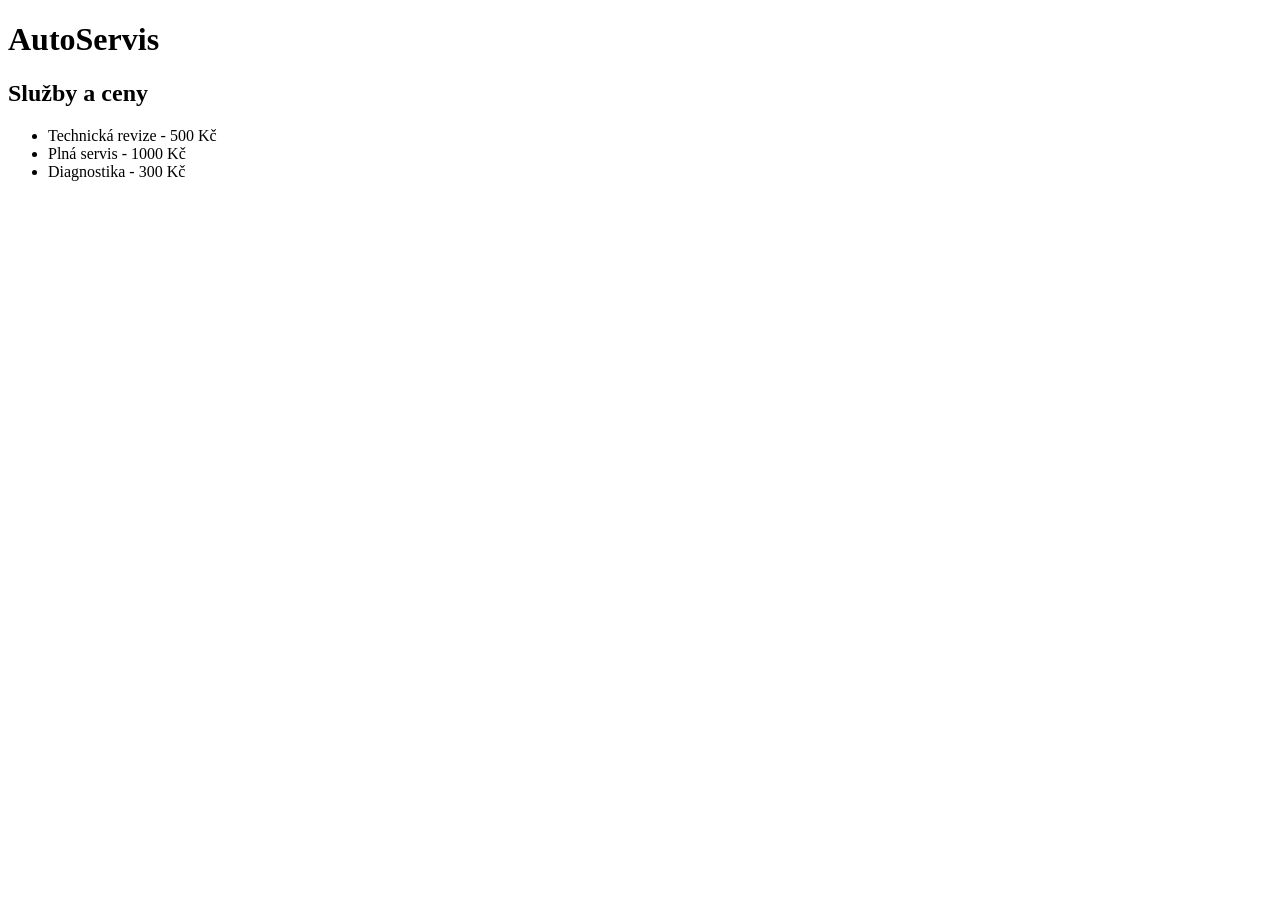
<file: autoservis.html>
<!DOCTYPE html>
<html>


<head>
   <meta charset="UTF-8">
   <title>autoservis</title>
</head>

<h1>AutoServis</h1>

<h2>Služby a ceny</h2>

<ul>
    <li>Technická revize - 500 Kč</li>
    <li>Plná servis - 1000 Kč</li>
    <li>Diagnostika - 300 Kč</li>
</ul>
</file>
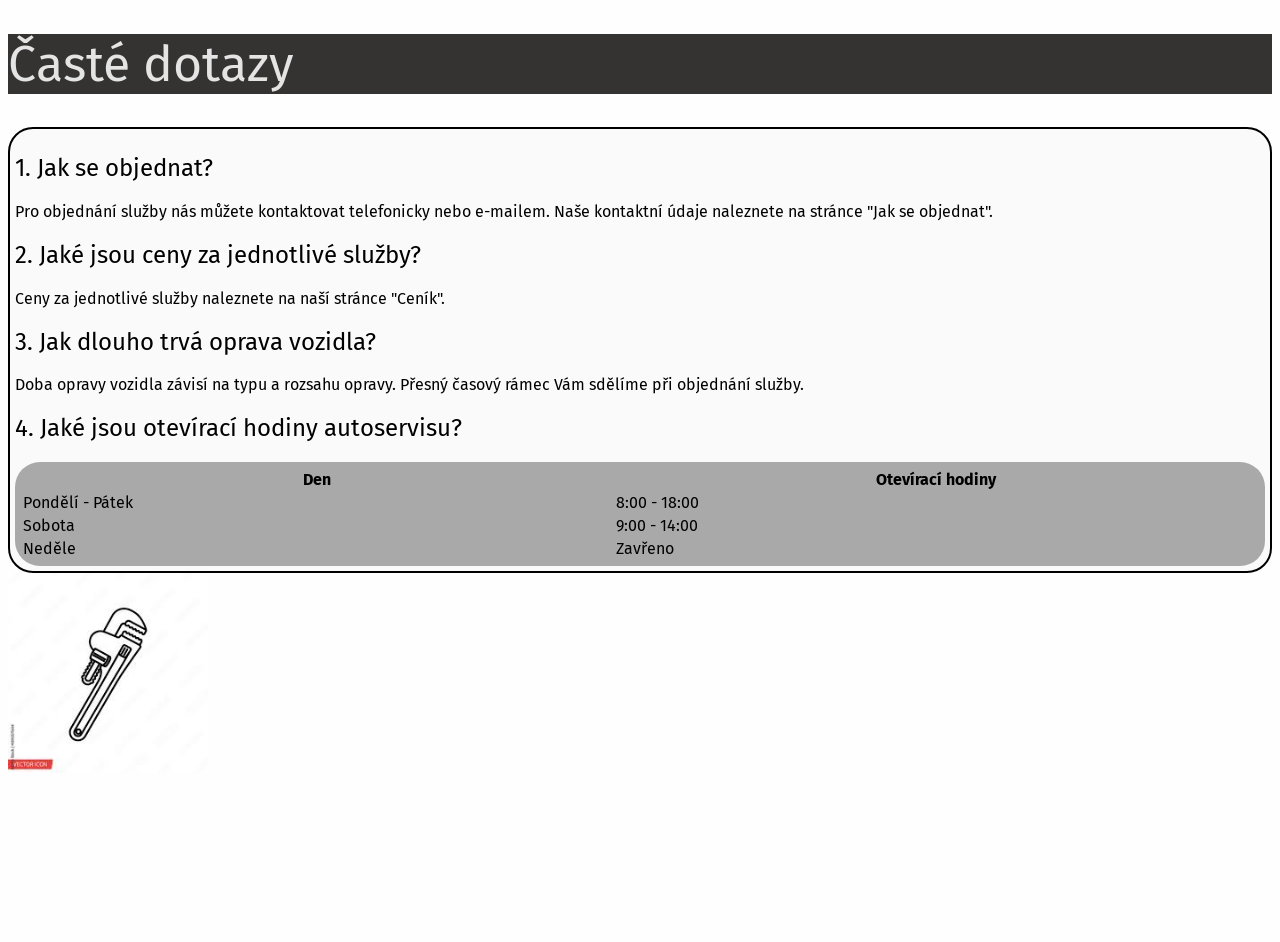
<file: Autoservis/dotazy.html>
<!DOCTYPE html>
<html>
   <head>
      <link rel="stylesheet" href="style.css">
      <meta charset="UTF-8">
      <title>autoservis</title>
   </head>


   <body>

    <h1>Časté dotazy</h1>

    <div class="dotazy">

        <h2>1. Jak se objednat?</h2>
        <p>Pro objednání služby nás můžete kontaktovat telefonicky nebo e-mailem. Naše kontaktní údaje naleznete na stránce "Jak se objednat".</p>

        <h2>2. Jaké jsou ceny za jednotlivé služby?</h2>
        <p>Ceny za jednotlivé služby naleznete na naší stránce "Ceník".</p>
        
        <h2>3. Jak dlouho trvá oprava vozidla?</h2>
        <p>Doba opravy vozidla závisí na typu a rozsahu opravy. Přesný časový rámec Vám sdělíme při objednání služby.</p>
    
        <h2>4. Jaké jsou otevírací hodiny autoservisu?</h2>
        <table class="hodiny">
            <tr>
                <th>Den</th>
                <th>Otevírací hodiny</th>
            </tr>
            <tr>
                <td>Pondělí - Pátek</td>
                <td>8:00 - 18:00</td>
            </tr>
            <tr>
                <td>Sobota</td>
                <td>9:00 - 14:00</td>
            </tr>
            <tr>
                <td>Neděle</td>
                <td>Zavřeno</td>
            </tr>

        </table>
    
    </div>

    <img src="obrazky/wrench.jpg" style="width: 200px; height: auto;">

   </body>


</html>
</file>
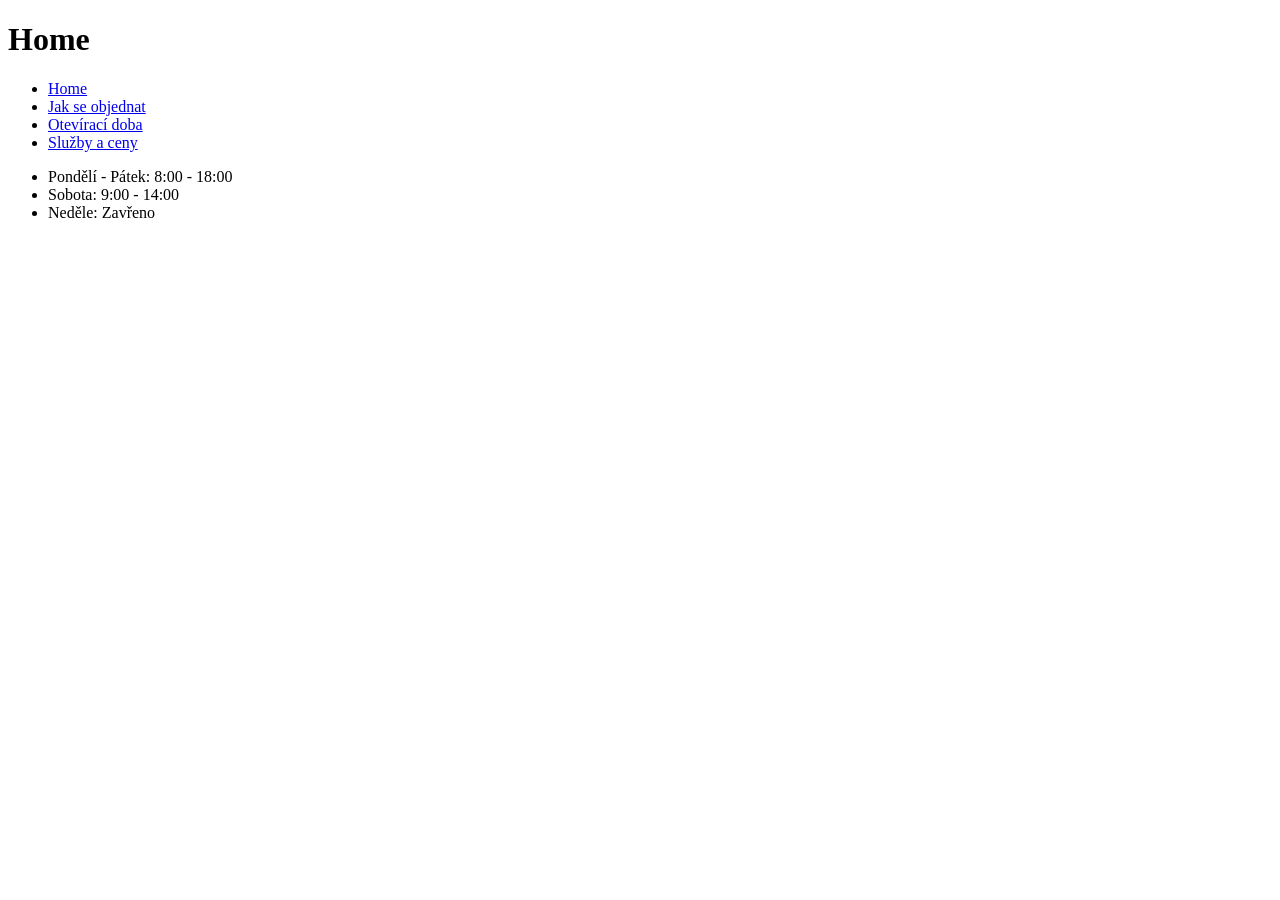
<file: Autoservis/OtevirajiciDoba.html>
<!DOCTYPE html>
<html>


<head>
   <meta charset="UTF-8">
   <title>autoservis</title>
</head>

</body>

   <h1>Home</h1>

   <ul>
       <li><a href="index.html">Home</a></li>
       <li><a href="JakSeObjednat.html">Jak se objednat</a></li>
       <li><a href="OtevirajiciDoba.html">Otevírací doba</a></li>
       <li><a href="SluzbyACeny.html">Služby a ceny</a></li>
   </ul>


   <ul>
       <li>Pondělí - Pátek: 8:00 - 18:00</li>
       <li>Sobota: 9:00 - 14:00</li>
       <li>Neděle: Zavřeno</li>
   </ul>



</body>
</html>
</file>
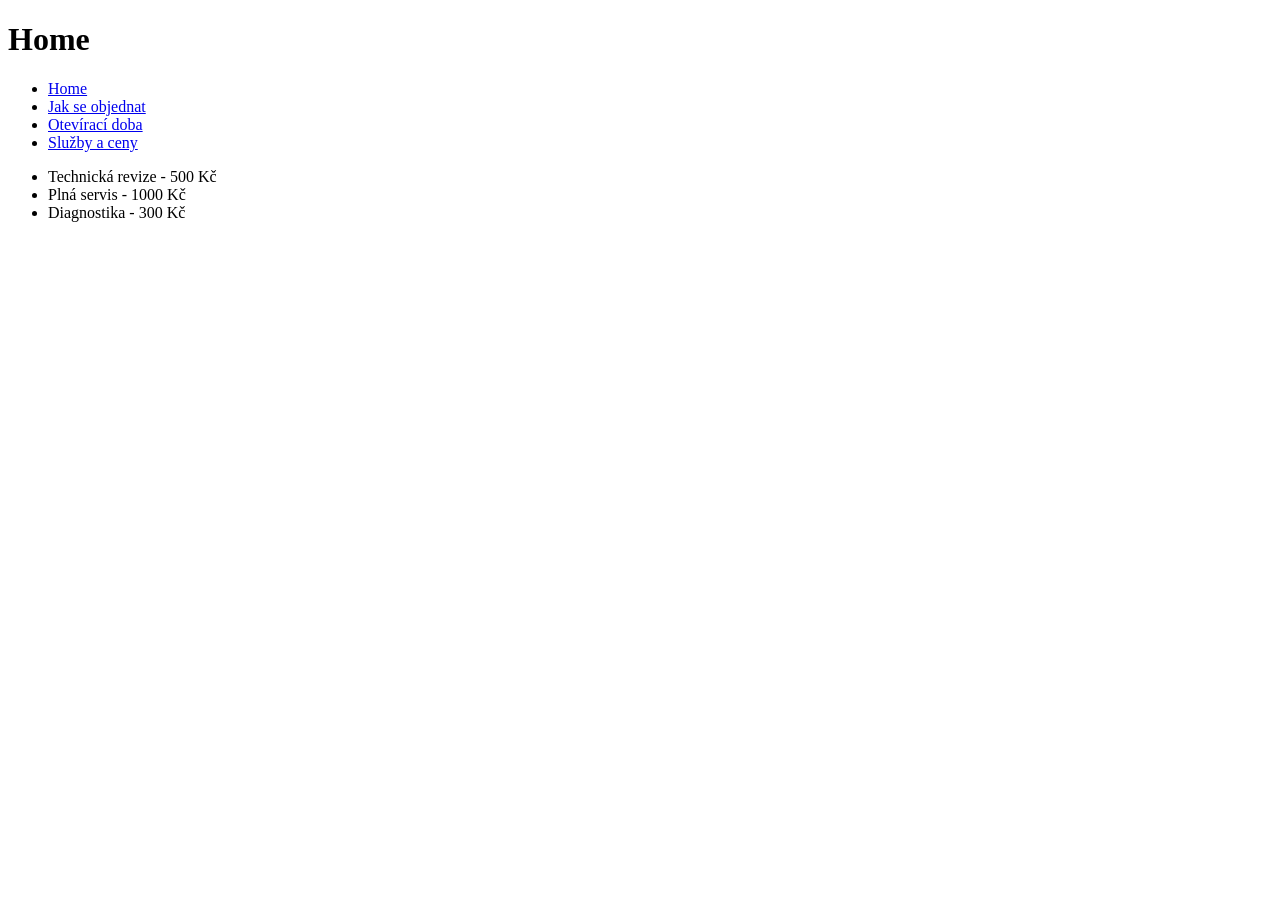
<file: Autoservis/SluzbyACeny.html>
<!DOCTYPE html>
<html>


<head>
   <meta charset="UTF-8">
   <title>autoservis</title>
</head>

</body>

   <h1>Home</h1>

   <ul>
       <li><a href="index.html">Home</a></li>
       <li><a href="JakSeObjednat.html">Jak se objednat</a></li>
       <li><a href="OtevirajiciDoba.html">Otevírací doba</a></li>
       <li><a href="SluzbyACeny.html">Služby a ceny</a></li>
   </ul>


   <ul>
       <li>Technická revize - 500 Kč</li>
       <li>Plná servis - 1000 Kč</li>
       <li>Diagnostika - 300 Kč</li>
   </ul>



</body>
</html>
</file>
<file: Autoservis/style.css>
@import url('https://fonts.googleapis.com/css2?family=Fira+Sans:ital,wght@0,100;0,200;0,300;0,400;0,500;0,600;0,700;0,800;0,900;1,100;1,200;1,300;1,400;1,500;1,600;1,700;1,800;1,900&display=swap');
body {
    background: #fffefe;
    font-family: "Fira Sans", sans-serif;
    min-height: 100vh;
  }
     
  nav{
    height: 10vh;
   display:flex;
   }

   nav ul{
    display:flex;
    list-style: none;
    width:100;
    font-size: 1.5rem;
    font-stretch: 20px;
    gap: 1rem;
    background-color: rgb(0, 0, 0);
    align-items: center;
   }


   h1 {
    font-weight: 400;                 
    font-size: 50px;
    color: rgb(228, 228, 228);
    background-color: rgb(53, 50, 50);
    }



     h2 {
    font-weight: 400;                 
    font-size: 24px;
    color: rgb(0, 0, 0);
    }

    .dotazy {
      background-color: rgb(250, 250, 250);
      border-width: 2px;
      border-color: rgb(0, 0, 0);
      border-style: solid;
      border-radius: 25px;
      padding: 5px;


    
        }

    .hodiny {
      background-color: rgb(170, 169, 169);
      border-radius: 25px;
      padding: 5px;
      width: 100%;
    }
</file>
